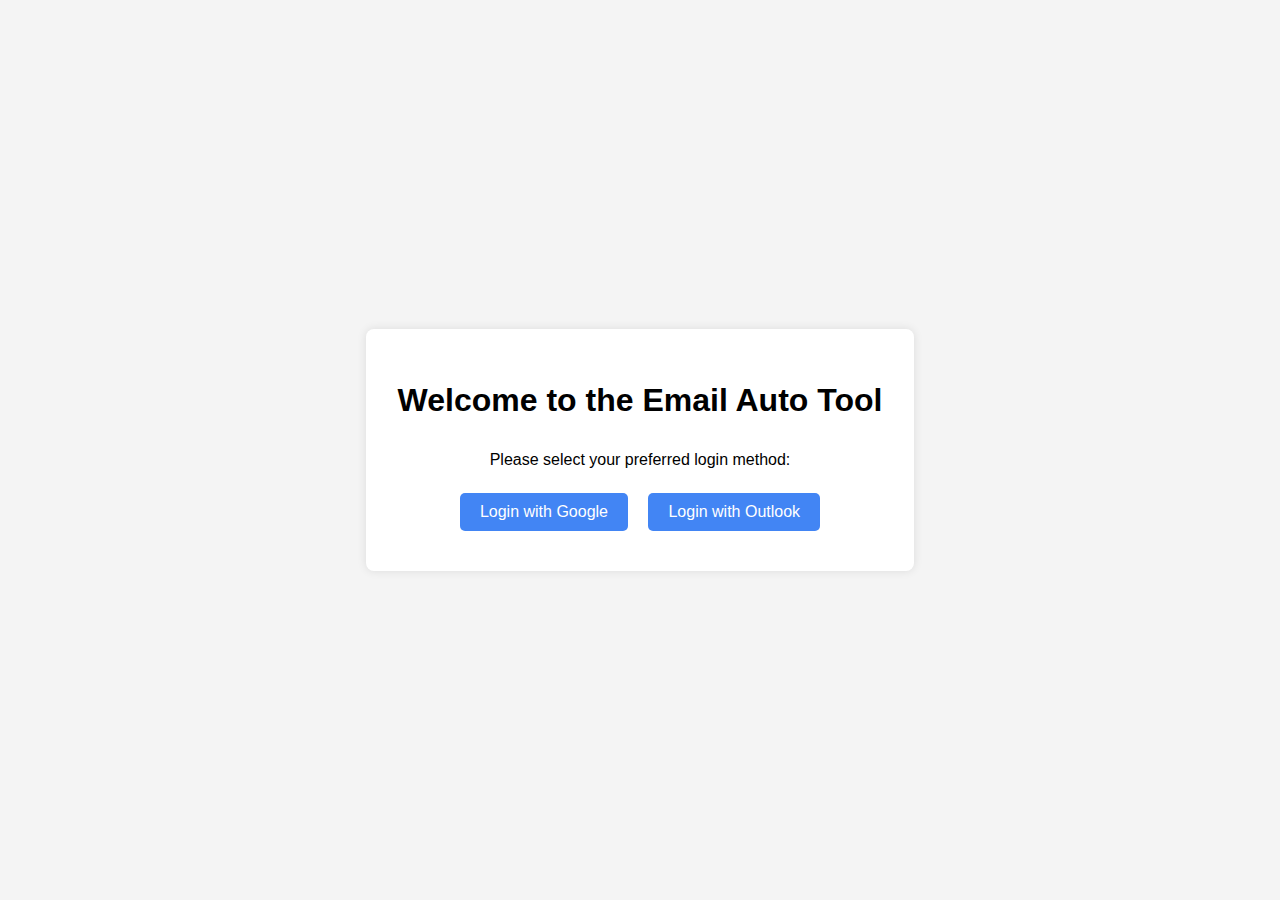
<file: frontend/index.html>
<!DOCTYPE html>
<html lang="en">
  <head>
    <meta charset="UTF-8" />
    <meta name="viewport" content="width=device-width, initial-scale=1.0" />
    <title>OAuth Example</title>
    <link rel="stylesheet" href="styles.css" />
    <style>
      body {
        font-family: Arial, sans-serif;
        background-color: #f4f4f4;
        display: flex;
        justify-content: center;
        align-items: center;
        height: 100vh;
        margin: 0;
      }
      .container {
        background: #fff;
        padding: 2em;
        border-radius: 8px;
        box-shadow: 0 0 10px rgba(0, 0, 0, 0.1);
        text-align: center;
      }
      h1 {
        margin-bottom: 1em;
      }
      button {
        background-color: #007bff;
        color: #fff;
        border: none;
        padding: 0.75em 1.5em;
        border-radius: 4px;
        cursor: pointer;
        margin: 0.5em;
        font-size: 1em;
      }
      button:hover {
        background-color: #0056b3;
      }
      .hidden {
        display: none;
      }
      .form-group {
        margin-bottom: 1em;
        text-align: left;
      }
      .form-group label {
        display: block;
        margin-bottom: 0.5em;
      }
      .form-group input {
        width: 100%;
        padding: 0.5em;
        border: 1px solid #ddd;
        border-radius: 4px;
      }
      .form-group textarea {
        width: 100%;
        padding: 0.5em;
        border: 1px solid #ddd;
        border-radius: 4px;
      }
    </style>
  </head>
  <body>
    <div class="container">
      <h1>Welcome to the Email Auto Tool</h1>
      <p>Please select your preferred login method:</p>
      <button id="login-btn">Login with Google</button>
      <button id="login-btn">Login with Outlook</button>
      <form id="contact-form" class="hidden">
        <div class="form-group">
          <label for="name">Name:</label>
          <input type="text" id="name" name="name" required />
        </div>
        <div class="form-group">
          <label for="email">Email:</label>
          <input type="email" id="email" name="email" required />
        </div>
        <div class="form-group">
          <label for="message">Message:</label>
          <textarea id="message" name="message" rows="4" required></textarea>
        </div>
        <button type="submit">Submit</button>
      </form>
      <div id="user-info" class="hidden">
        <h2>User Information</h2>
        <p id="user-email"></p>
      </div>
    </div>
    <script src="script.js"></script>
  </body>
</html>
</file>
<file: frontend/styles.css>
body {
    font-family: Arial, sans-serif;
    display: flex;
    justify-content: center;
    align-items: center;
    height: 100vh;
    margin: 0;
    background-color: #f0f0f0;
  }
  
  .container {
    text-align: center;
  }
  
  #login-btn {
    background-color: #4285f4;
    color: #fff;
    border: none;
    padding: 10px 20px;
    font-size: 16px;
    cursor: pointer;
    border-radius: 5px;
  }
  
  #login-btn:hover {
    background-color: #357ae8;
  }
  
  #user-info {
    margin-top: 20px;
  }
  
  .hidden {
    display: none;
  }
</file>
